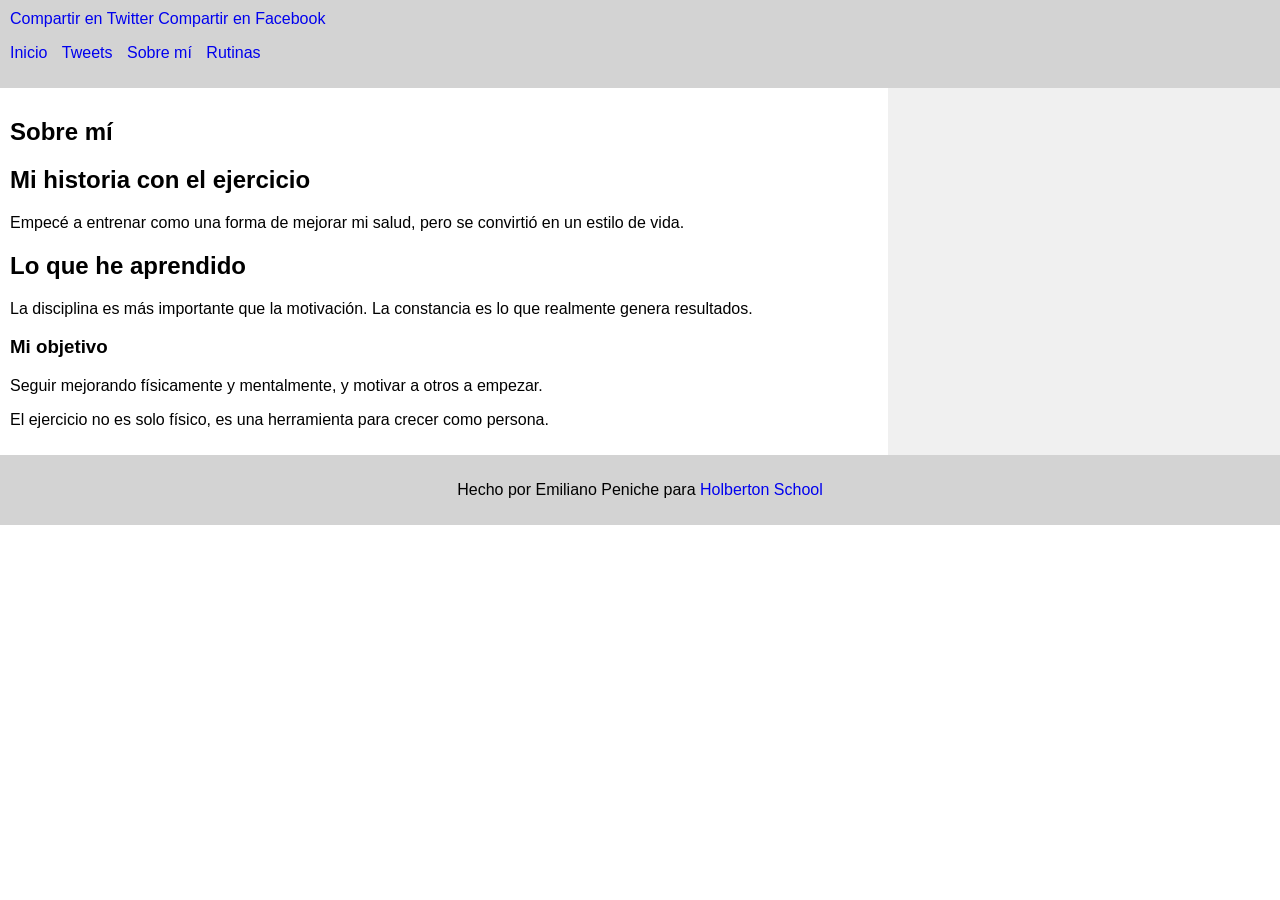
<file: about.html>
<!DOCTYPE html>
<html>

<head>
    <link rel="stylesheet" href="styles.css">
    <title>Sobre mí</title>
    <meta charset="UTF-8">
</head>

<body>
    <header>
        <div class="right">
            <a href="https://twitter.com/intent/tweet">Compartir en Twitter</a>
            <a href="https://www.facebook.com/sharer/sharer.php">Compartir en Facebook</a>
        </div>

        <ul>
            <li><a href="index.html">Inicio</a></li>
            <li><a href="tweets.html">Tweets</a></li>
            <li><a href="about.html">Sobre mí</a></li>
            <li><a href="project.html">Rutinas</a></li>
        </ul>
    </header>

    <main>
        <article>
            <h1>Sobre mí</h1>

            <h2>Mi historia con el ejercicio</h2>
            <p>Empecé a entrenar como una forma de mejorar mi salud, pero se convirtió en un estilo de vida.</p>

            <h2>Lo que he aprendido</h2>
            <p>La disciplina es más importante que la motivación. La constancia es lo que realmente genera resultados.
            </p>

            <h3>Mi objetivo</h3>
            <p>Seguir mejorando físicamente y mentalmente, y motivar a otros a empezar.</p>

            <p>El ejercicio no es solo físico, es una herramienta para crecer como persona.</p>
        </article>

        <aside>
            <div id="disqus_thread"></div>
            <script>
                (function () {
                    var d = document, s = d.createElement('script');
                    s.src = 'https://holbertonproyecto.disqus.com/embed.js';
                    s.setAttribute('data-timestamp', +new Date());
                    (d.head || d.body).appendChild(s);
                })();
            </script>

            <noscript>
                Please enable JavaScript to view the
                <a href="https://disqus.com/?ref_noscript">comments powered by Disqus.</a>
            </noscript>
        </aside>
    </main>

    <footer>
        <p>
            Hecho por Emiliano Peniche para
            <a href="https://apply.holbertonschool.com" target="_blank">
                Holberton School
            </a>
        </p>
    </footer>
    <script id="dsq-count-scr" src="//holbertonproyecto.disqus.com/count.js" async></script>
    <script src="behavior.js"></script>
</body>

</html>
</file>
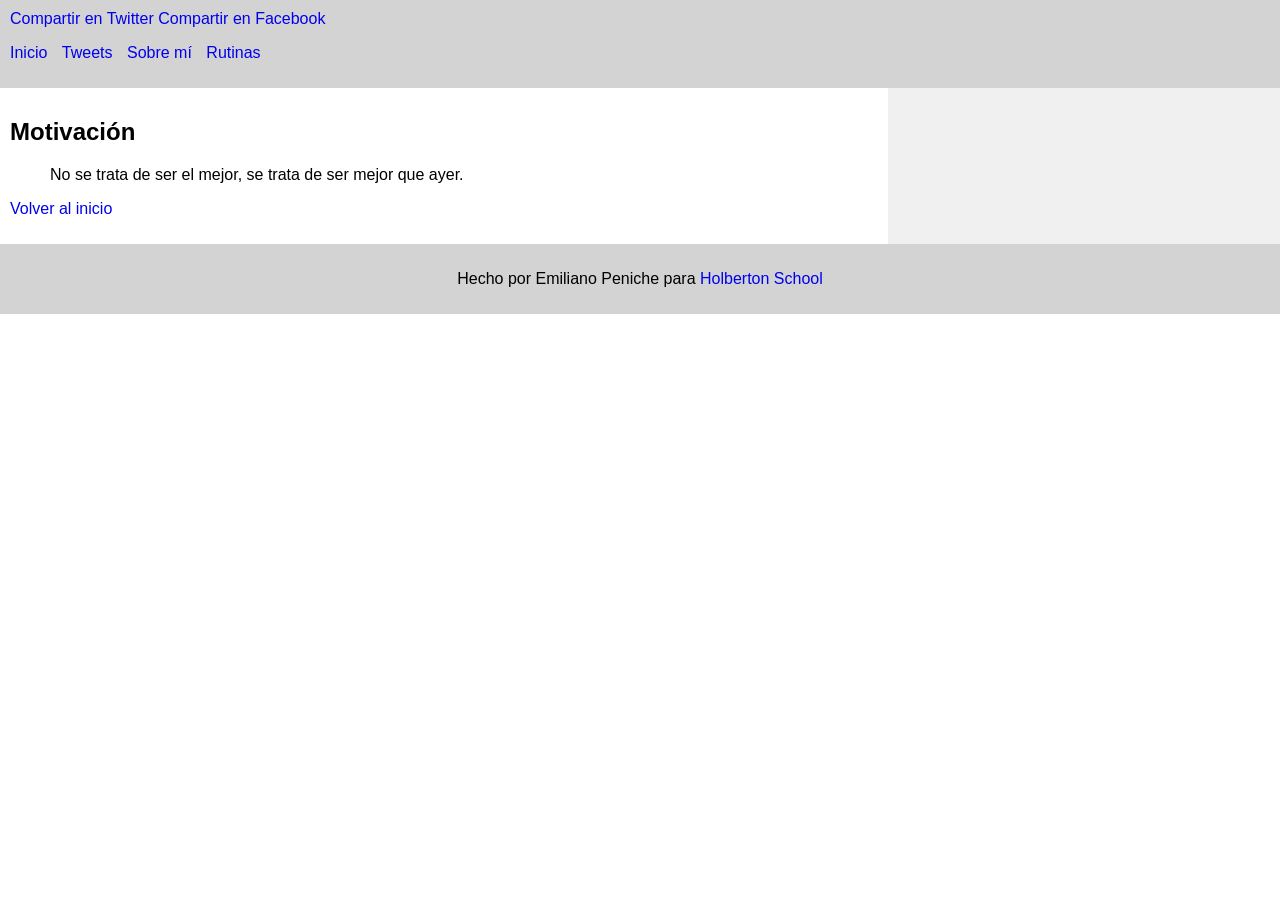
<file: tweets.html>
<!DOCTYPE html>
<html>

<head>
    <link rel="stylesheet" href="styles.css">
    <title>Tweets</title>
    <meta charset="UTF-8">
</head>

<body>
    <header>
        <div class="right">
            <a href="https://twitter.com/intent/tweet">Compartir en Twitter</a>
            <a href="https://www.facebook.com/sharer/sharer.php">Compartir en Facebook</a>
        </div>

        <ul>
            <li><a href="index.html">Inicio</a></li>
            <li><a href="tweets.html">Tweets</a></li>
            <li><a href="about.html">Sobre mí</a></li>
            <li><a href="project.html">Rutinas</a></li>
        </ul>
    </header>

    <main>
        <article>
            <h1>Motivación</h1>

            <blockquote class="twitter-tweet">
                <p lang="es" dir="ltr">
                    No se trata de ser el mejor, se trata de ser mejor que ayer.
                </p>
            </blockquote>

            <script async src="https://platform.twitter.com/widgets.js"></script>

            <p><a href="index.html">Volver al inicio</a></p>
        </article>

        <aside>
            <div id="disqus_thread"></div>
            <script>
                (function () {
                    var d = document, s = d.createElement('script');
                    s.src = 'https://holbertonproyecto.disqus.com/embed.js';
                    s.setAttribute('data-timestamp', +new Date());
                    (d.head || d.body).appendChild(s);
                })();
            </script>

            <noscript>
                Please enable JavaScript to view the
                <a href="https://disqus.com/?ref_noscript">comments powered by Disqus.</a>
            </noscript>
        </aside>
    </main>

    <footer>
        <p>
            Hecho por Emiliano Peniche para
            <a href="https://apply.holbertonschool.com" target="_blank">
                Holberton School
            </a>
        </p>
    </footer>
    <script id="dsq-count-scr" src="//holbertonproyecto.disqus.com/count.js" async></script>
    <script src="behavior.js"></script>
</body>

</html>
</file>
<file: styles.css>
body {
    font-family: Arial;
    margin: 0;
}

header {
    background-color: lightgray;
    padding: 10px;
}

ul {
    list-style: none;
    padding: 0;
}

li {
    display: inline;
    margin-right: 10px;
}

a {
    text-decoration: none;
}

main {
    display: flex;
}

article {
    width: 70%;
    padding: 10px;
}

aside {
    width: 30%;
    padding: 10px;
    background-color: #f0f0f0;
}

footer {
    background-color: lightgray;
    text-align: center;
    padding: 10px;
}

img {
    max-width: 100%;
}
</file>
